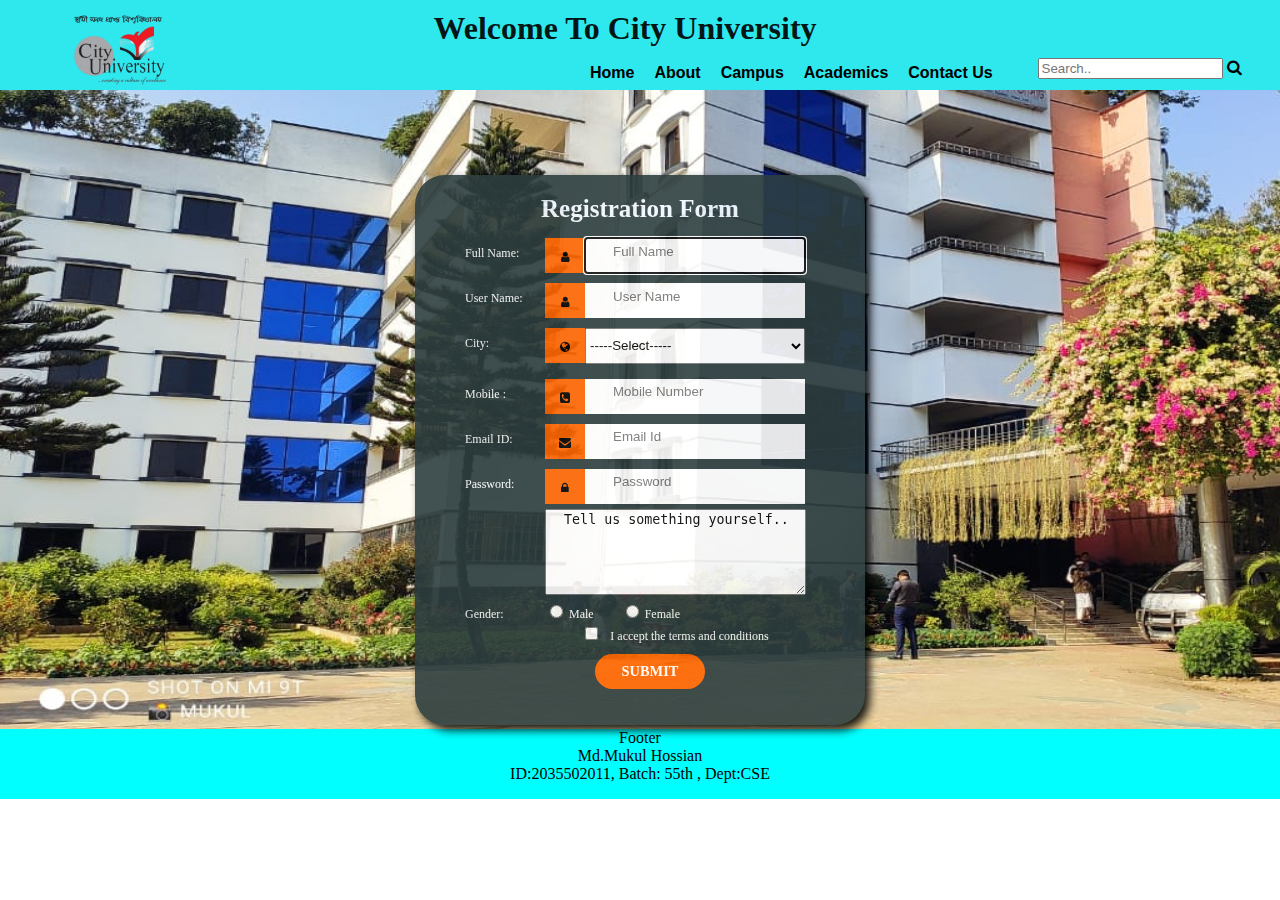
<file: index.html>
<!DOCTYPE html>
<html lang="en">
<head>
    <meta charset="UTF-8">
    <meta http-equiv="X-UA-Compatible" content="IE=edge">
    <meta name="viewport" content="width=device-width, initial-scale=1.0">
    <link rel="stylesheet" type="text/css" href="style.css">
    <link rel="stylesheet" href="https://cdnjs.cloudflare.com/ajax/libs/font-awesome/5.15.2/css/all.min.css" 
    integrity="sha512-HK5fgLBL+xu6dm/Ii3z4xhlSUyZgTT9tuc/hSrtw6uzJOvgRr2a9jyxxT1ely+B+xFAmJKVSTbpM/CuL7qxO8w==" crossorigin="anonymous"
     referrerpolicy="no-referrer" />
     <link rel="stylesheet" href="https://cdnjs.cloudflare.com/ajax/libs/font-awesome/4.7.0/css/font-awesome.min.css">
        <title>Home Page</title>
        
</head>
<body>
 <header>
  <div class="logo">
  <img src="1.png" alt="logo"></div>
<h3> Welcome To City University</h3>
</header>
<ul>                                                                                 
					<div class="navbar">
            <a href="index.html">Home</a>
						<a href="About.html">About</a>
            <a href="#">Campus</a>
            <a href="academics.html">Academics</a>
            						<a href="Contact.html">Contact Us</a>
            

						<div class="container2"><input type="text" placeholder="Search..">
						<span class="fa fa-search"> </span>
					  </div>
					</div>
					  <link rel="stylesheet" href="https://cdnjs.cloudflare.com/ajax/libs/font-awesome/4.7.0/css/font-awesome.min.css">

    </div>
<section>
  <nav>
    <form action="Registration.html" class="container">
      <h1>Registration Form</h1>
      <!--First name-->
      <div class="box">
      
        <label for="Full Name" class="fl fontLabel"> Full Name: </label>
        <div class="new iconBox">
          <i class="fa fa-user" aria-hidden="true"></i>
        </div>
        <div class="fr">
            <input type="text" name="Full Name" placeholder="Full Name"
            class="textBox" autofocus="on" required>
        </div>
        <div class="clr"></div>
      </div>
      <!--First name-->

      <!--User name-->
      <div class="box">
        <label for="username" class="fl fontLabel">User Name: </label>
        <div class="fl iconBox"><i class="fa fa-user" aria-hidden="true"></i></div>
        <div class="fr">
        <input type="text" name="usertName" placeholder="User Name"
        class="textBox" autofocus="on" required></div>
        <div class="clr"></div>
      </div>
      <!--User name-->
      <div class="box">
        <label for="city" class="fl fontLabel">City:</label>
<select id="city" name="city" style="height: 36px;margin-top:4.99px; width: 220px;">
  <option value=>-----Select-----</option>
  <option value="volvo">Dhaka</option>
  <option value="saab">Rajshahi</option>
  <option value="fiat">Khulna</option>
  <option value="audi">Barishal</option>
  <option value="audi">Maymenshing</option>
  <option value="audi">chittagong</option>
  <option value="audi">Sylhet</option>
  <option value="audi">Rangpur</option>
</select>
        <div class="fl iconBox"><i class="fa fa-globe" aria-hidden="
          
          rue"></i></div>
        <div class="fr">
        
      
          <!---Roll no.------>
      <div class="box">
              <label for="Phone" class="fl fontLabel"> Mobile : </label>
                    <div class="fl iconBox"><i class="fa fa-phone-square" aria-hidden="true"></i></div>
                    <div class="fr">
                            <input type="text"name="Mobile"maxlength="11"  placeholder="Mobile Number" class="textBox">
                    </div>
                    <div class="clr"></div>
                </div>
                <!--Roll No.---->


      <!---Email ID---->
      <div class="box">
        <label for="email" class="fl fontLabel"> Email ID: </label>
        <div class="fl iconBox"><i class="fa fa-envelope" aria-hidden="true"></i></div>
        <div class="fr">
            <input type="email" required name="email" placeholder="Email Id" class="textBox">
        </div>
        <div class="clr"></div>
      </div>
      <!--Email ID----->


      <!---Password------>
      <div class="box">
        <label for="password" class="fl fontLabel"> Password:</label>
        <div class="fl iconBox"><i class="fa fa-lock" aria-hidden="true"></i></div>
        <div class="fr">
            <input type="Password" required name="password" placeholder="Password" class="textBox">
        </div>
        <div class="clr"></div>
      </div>
   

          <!---textarea------>
      <div class="box">
              <label for="textarea" class="fl fontLabel"></label>
              <textarea name="message "style="height:80px; width:255px;margin-left: 80px;">  Tell us something yourself..
                </textarea>
                    
                    <div class="clr"></div>
                </div>
              

      <!---Gender----->
      <div class="box radio">
        <label for="gender" class="f1 fontLabel"> Gender: </label>
          <input type="radio" name="Gender" value="Male" required> Male &nbsp; &nbsp; &nbsp; &nbsp;
          <input type="radio" name="Gender" value="Female" required> Female
      </div>
      <!---Gender--->


      <!--Terms and Conditions------>
      <div class="box terms">
          <input type="checkbox" name="Terms" required> &nbsp; I accept the terms and conditions
      </div>
      <!--Terms and Conditions------>



      <!---Submit Button------>
          <input type="Submit" name="Submit" class="submit" value="SUBMIT">
      </div>
      <!---Submit Button----->
    </form>
  </nav>
 
</section>
<footer>
<div class="footer">
  <p1>Footer </br>
  Md.Mukul Hossian</br>
ID:2035502011, Batch: 55th , Dept:CSE</p1>
</div>
</footer>

</body>
</html>
</file>
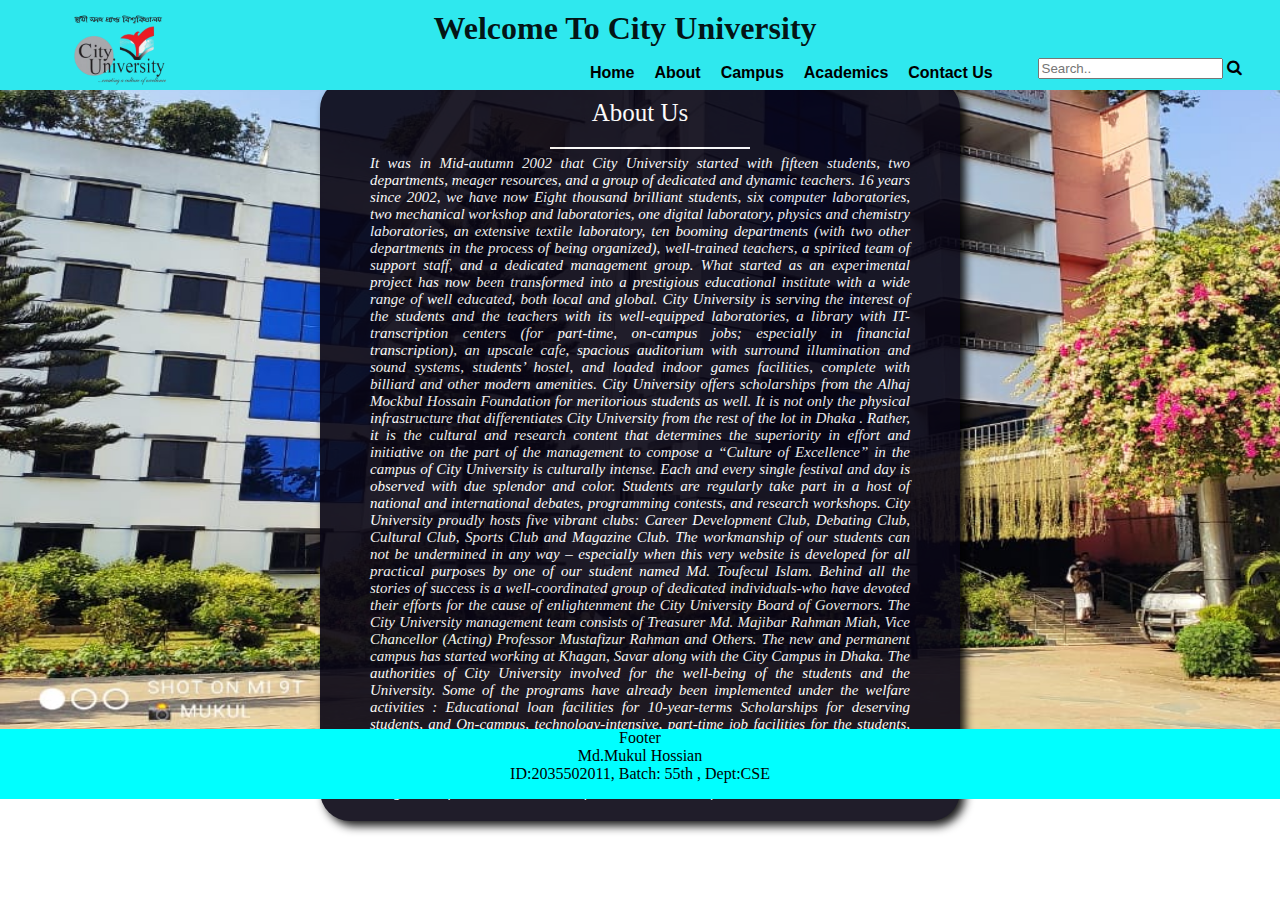
<file: About.html>
<!DOCTYPE html>
<html lang="en">
<head>
    <meta charset="UTF-8">
    <meta http-equiv="X-UA-Compatible" content="IE=edge">
    <meta name="viewport" content="width=device-width, initial-scale=1.0">
    <link rel="stylesheet" type="text/css" href="style.css">
    <link rel="stylesheet" href="https://cdnjs.cloudflare.com/ajax/libs/font-awesome/5.15.2/css/all.min.css" 
    integrity="sha512-HK5fgLBL+xu6dm/Ii3z4xhlSUyZgTT9tuc/hSrtw6uzJOvgRr2a9jyxxT1ely+B+xFAmJKVSTbpM/CuL7qxO8w==" crossorigin="anonymous"
     referrerpolicy="no-referrer" />
     <link rel="stylesheet" href="https://cdnjs.cloudflare.com/ajax/libs/font-awesome/4.7.0/css/font-awesome.min.css">
        <title>Home Page</title>
        
</head>
<body>
 <header>
  <div class="logo">
  <img src="1.png" alt="logo"></div>
<h3> Welcome To City University</h3>
</header>
<div>
<ul>                                                                                 
					<div class="navbar">
						<a href="index.html">Home</a>
						<a href="About.html">About</a>
            <a href="#">Campus</a>
            <a href="academics.html">Academics</a>
           	<a href="Contact.html">Contact Us</a>
						<div class="container2"><input type="text" placeholder="Search..">
						<span class="fa fa-search"> </span>
					  </div>
					</div>
					  <link rel="stylesheet" href="https://cdnjs.cloudflare.com/ajax/libs/font-awesome/4.7.0/css/font-awesome.min.css">

    </div>
<div class="container4">
    <p>About Us </br><span class="divider"></span></p>
    <p3>It was in Mid-autumn 2002 that City University started with fifteen students, two departments, meager resources, and a group of dedicated and dynamic teachers. 16 years since 2002, we have now Eight thousand brilliant students, six computer laboratories, two mechanical workshop and laboratories, one digital laboratory, physics and chemistry laboratories, an extensive textile laboratory, ten booming departments (with two other departments in the process of being organized), well-trained teachers, a spirited team of support staff, and a dedicated management group. What started as an experimental project has now been transformed into a prestigious educational institute with a wide range of well educated, both local and global.
      City University is serving the interest of the students and the teachers with its well-equipped laboratories, a library with IT-transcription centers (for part-time, on-campus jobs; especially in financial transcription), an upscale cafe, spacious auditorium with surround illumination and sound systems, students’ hostel, and loaded indoor games facilities, complete with billiard and other modern amenities. City University offers scholarships from the Alhaj Mockbul Hossain Foundation for meritorious students as well.

It is not only the physical infrastructure that differentiates City University from the rest of the lot in Dhaka . Rather, it is the cultural and research content that determines the superiority in effort and initiative on the part of the management to compose a “Culture of Excellence” in the campus of City University is culturally intense. Each and every single festival and day is observed with due splendor and color. Students are regularly take part in a host of national and international debates, programming contests, and research workshops. City University proudly hosts five vibrant clubs: Career Development Club, Debating Club, Cultural Club, Sports Club and Magazine Club. The workmanship of our students can not be undermined in any way – especially when this very website is developed for all practical purposes by one of our student named Md. Toufecul Islam.
Behind all the stories of success is a well-coordinated group of dedicated individuals-who have devoted their efforts for the cause of enlightenment the City University Board of Governors. The City University management team consists of Treasurer Md. Majibar Rahman Miah, Vice Chancellor (Acting) Professor Mustafizur Rahman and Others.
The new and permanent campus has started working at Khagan, Savar along with the City Campus in Dhaka.
The authorities of City University involved for the well-being of the students and the University. Some of the programs have already been implemented under the welfare activities :
Educational loan facilities for 10-year-terms
Scholarships for deserving students, and
On-campus, technology-intensive, part-time job facilities for the students, providing.
Financial benefits and educational insights are considered at the same time. It is a firm resolves of the Chairperson that no merit shall be wasted only because of poverty. It is with Pride and Honor that City University marches forward for a better Bangladesh, for a better tomorrow, for an achievement of excellence.
    </p3>
  
  </div>

<footer>
  <div class="footer">
    <p1>Footer </br>
    Md.Mukul Hossian</br>
  ID:2035502011, Batch: 55th , Dept:CSE</p1>
  </div>
  </footer>
  
</body>
</html>
</file>
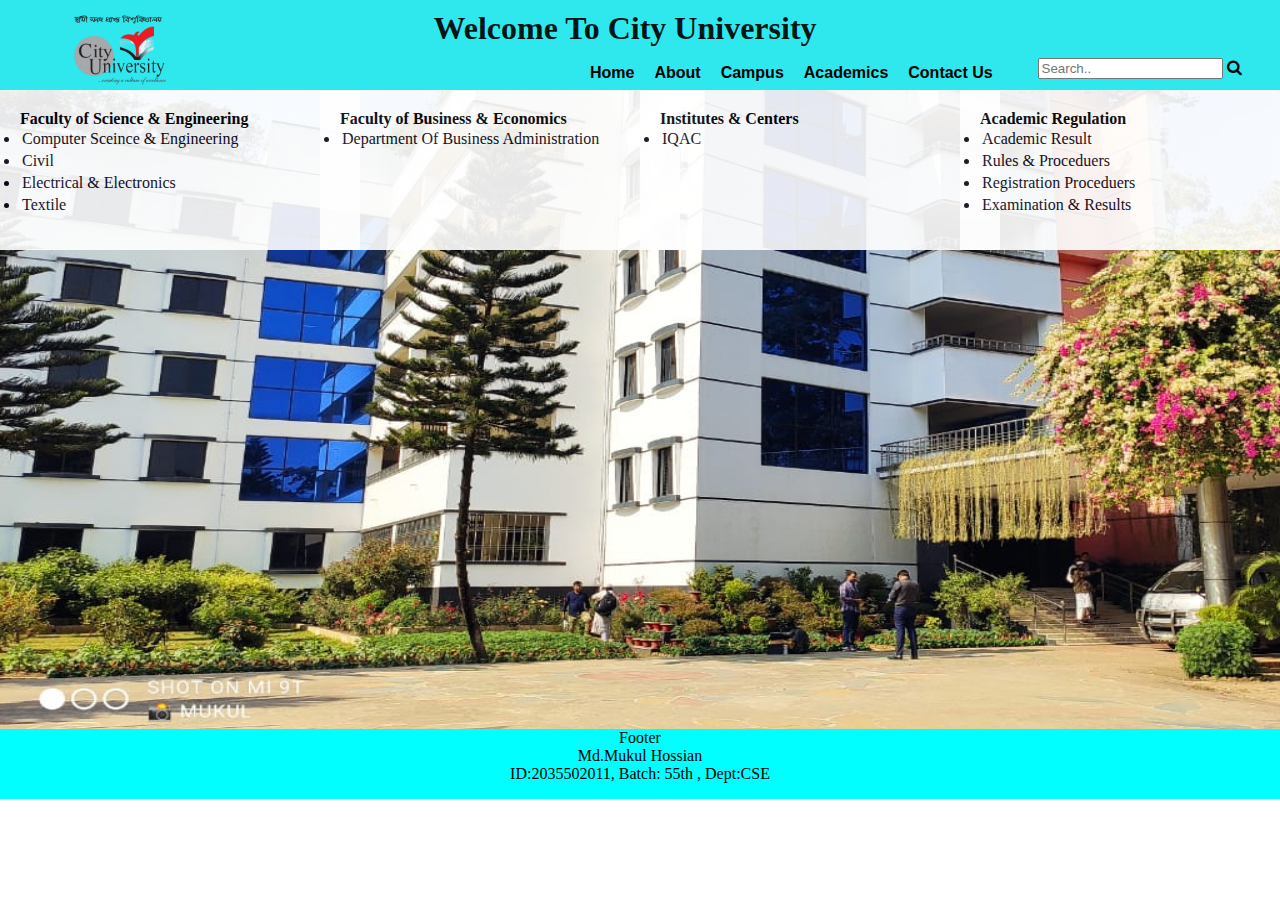
<file: academics.html>
<!DOCTYPE html>
<html lang="en">
<head>
    <meta charset="UTF-8">
    <meta http-equiv="X-UA-Compatible" content="IE=edge">
    <meta name="viewport" content="width=device-width, initial-scale=1.0">
    <link rel="stylesheet" type="text/css" href="style.css">
    <link rel="stylesheet" href="https://cdnjs.cloudflare.com/ajax/libs/font-awesome/5.15.2/css/all.min.css" 
    integrity="sha512-HK5fgLBL+xu6dm/Ii3z4xhlSUyZgTT9tuc/hSrtw6uzJOvgRr2a9jyxxT1ely+B+xFAmJKVSTbpM/CuL7qxO8w==" crossorigin="anonymous"
     referrerpolicy="no-referrer" />
     <link rel="stylesheet" href="https://cdnjs.cloudflare.com/ajax/libs/font-awesome/4.7.0/css/font-awesome.min.css">
        <title>Home Page</title>
        
</head>
<body>
 <header>
  <div class="logo">
  <img src="1.png" alt="logo"></div>
<h3> Welcome To City University</h3>
</header>
<div>
<ul>                                                                                 
					<div class="navbar">
						<a href="index.html">Home</a>
						<a href="About.html">About</a>
            <a href="#">Campus</a>
            <a href="academics.html">Academics</a>
						<a href="Contact.html">Contact Us</a>
						<div class="container2"><input type="text" placeholder="Search..">
						<span class="fa fa-search"> </span>
					  </div>
					</div>
					  <link rel="stylesheet" href="https://cdnjs.cloudflare.com/ajax/libs/font-awesome/4.7.0/css/font-awesome.min.css">

    </div>
<section>
  <nav4>
<h2>Faculty of Science & Engineering</h2>

   
    <li><a >Computer Sceince & Engineering</a> </li>
    <li><a>Civil</a></li>
    <li><a>Electrical & Electronics</a></li>
    <li><a>Textile</a></li>
  </nav4>
  <nav1>
    <h2>Faculty of Business & Economics</h2>
    <li><a >Department Of Business Administration</a> </li>
      </nav1>
      <nav2>
        <h2>Institutes & Centers</h2>
        <li><a >IQAC</a> </li>
          </nav2>
          <nav3>
            <h2>Academic Regulation</h2>
            <li><a >Academic Result</a> </li>
            <li><a>Rules & Proceduers</a></li>
            <li><a>Registration Proceduers</a></li>
            <li><a>Examination & Results</a></li>

              </nav3>
</section>
<footer>
  <div class="footer">
    <p1>Footer </br>
    Md.Mukul Hossian</br>
  ID:2035502011, Batch: 55th , Dept:CSE</p1>
  </div>
  </footer>
  
</body>
</html>
</file>
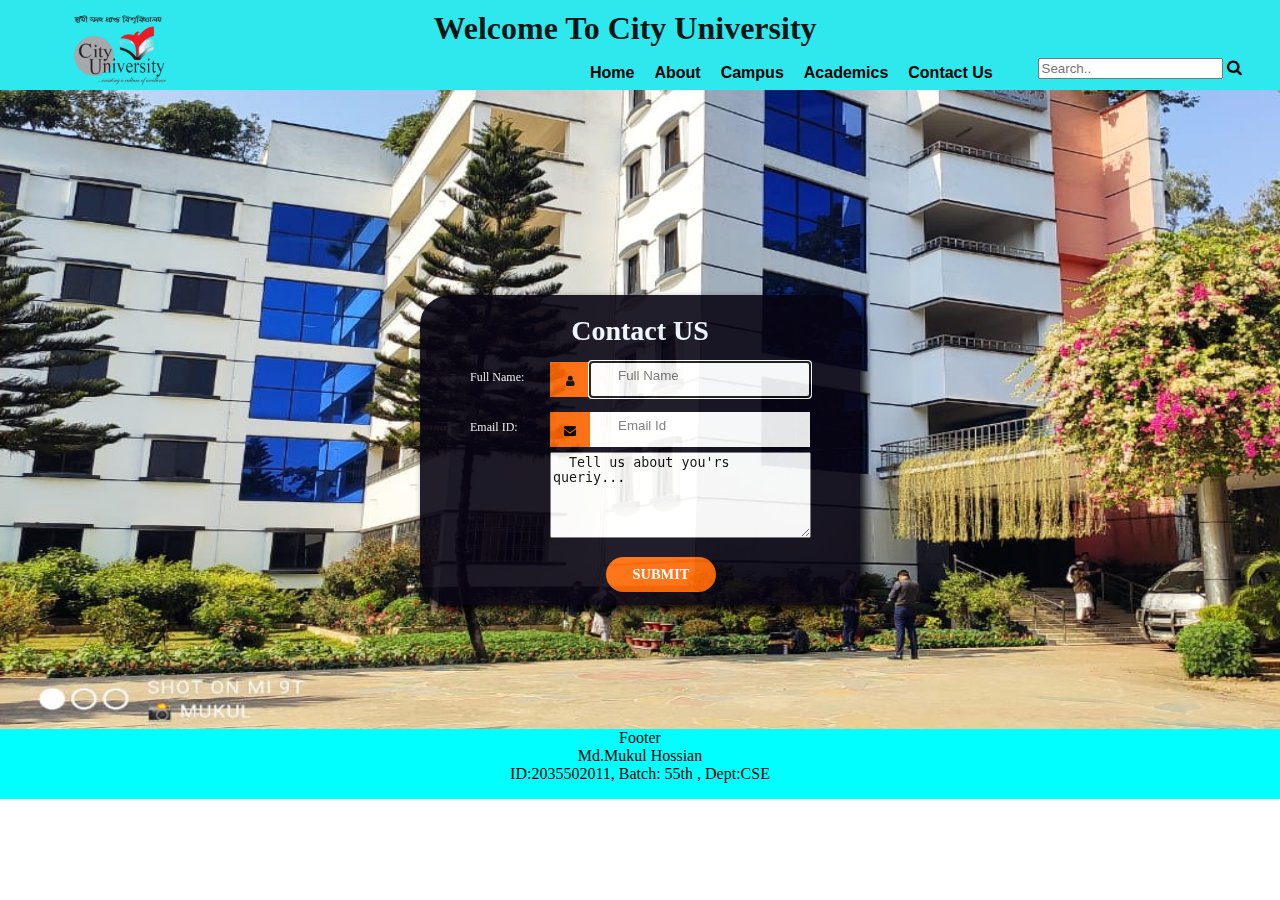
<file: Contact.html>
<!DOCTYPE html>
<html lang="en">
<head>
    <meta charset="UTF-8">
    <meta http-equiv="X-UA-Compatible" content="IE=edge">
    <meta name="viewport" content="width=device-width, initial-scale=1.0">
    <link rel="stylesheet" type="text/css" href="style.css">
    <link rel="stylesheet" href="https://cdnjs.cloudflare.com/ajax/libs/font-awesome/5.15.2/css/all.min.css" 
    integrity="sha512-HK5fgLBL+xu6dm/Ii3z4xhlSUyZgTT9tuc/hSrtw6uzJOvgRr2a9jyxxT1ely+B+xFAmJKVSTbpM/CuL7qxO8w==" crossorigin="anonymous"
     referrerpolicy="no-referrer" />
     <link rel="stylesheet" href="https://cdnjs.cloudflare.com/ajax/libs/font-awesome/4.7.0/css/font-awesome.min.css">
        <title>Home Page</title>
        
</head>
<body>
 <header>
  <div class="logo">
  <img src="1.png" alt="logo"></div>
<h3> Welcome To City University</h3>
</header>
<div>
<ul>                                                                                 
					<div class="navbar">
						<a href="index.html">Home</a>
						<a href="About.html">About</a>
            <a href="#">Campus</a>
            <a href="academics.html">Academics</a>
           	<a href="Contact.html">Contact Us</a>
						<div class="container2"><input type="text" placeholder="Search..">
						<span class="fa fa-search"> </span>
					  </div>
					</div>
					  <link rel="stylesheet" href="https://cdnjs.cloudflare.com/ajax/libs/font-awesome/4.7.0/css/font-awesome.min.css">

    </div>
    <section>
        <nav>
          <form action="Contact.html" class="container6">
            <h5>Contact US</h5>
            <!--First name-->
            <div class="box">
            
              <label for="Full Name" class="fl fontLabel"> Full Name: </label>
              <div class="new iconBox">
                <i class="fa fa-user" aria-hidden="true"></i>
              </div>
              <div class="fr">
                  <input type="text" name="Full Name" placeholder="Full Name"
                  class="textBox" autofocus="on" required>
              </div>
              <div class="clr"></div>
  
               <!---Email ID---->
            <div class="box">
              <label for="email" class="fl fontLabel"> Email ID: </label>
              <div class="fl iconBox"><i class="fa fa-envelope" aria-hidden="true"></i></div>
              <div class="fr">
                  <input type="email" required name="email" placeholder="Email Id" class="textBox">
              </div>
              <div class="clr"></div>
            </div>
        
                <!---textarea------>
            <div class="box">
                    <label for="textarea" class="fl fontLabel"></label>
                    <textarea name="message "style="height:80px; width:255px;margin-left: 80px;">  Tell us about you'rs queriy...
                      </textarea>
                          
                          <div class="clr"></div>
                      </div>
                    
            <!---Submit Button------>
                <input type="Submit" name="Submit" class="submit-btn" value="SUBMIT">
            </div>
            <!---Submit Button----->
          </form>
        </nav>
       
      </section>

<footer>
  <div class="footer">
    <p1>Footer </br>
    Md.Mukul Hossian</br>
  ID:2035502011, Batch: 55th , Dept:CSE</p1>
  </div>
  </footer>
  
</body>
</html>
</file>
<file: style.css>
html, body, div, span, object, iframe,
h1, h2, h3, h4, h5, h6, p, blockquote, pre,
abbr, address, cite, code,
del, dfn, em, img, ins, kbd, q, samp,
small, strong, sub, sup, var,
b, i,
dl, dt, dd, ol, ul, li,
fieldset, form, label, legend,
table, caption, tbody, tfoot, thead, tr, th, td,
article, aside, canvas, details, figcaption, figure, 
footer, header, hgroup, menu, nav, section, summary,
time, mark, audio, video {
margin:0;
padding:0;
border:0;
outline:0;
font-size:100%;
vertical-align:baseline;
background:transparent;
box-sizing: border-box;
}
body {
  width: 100%;
  background-image: url("c2.jpeg");
  background-repeat: no-repeat;
  background-size: 1600px 750px;
    }
 header
{
background-color: hsl(182, 85%, 56%);
  width:100%;
  height: 90px;


}
.logo
{
	float :left;
	max-width: 100%;
	max-height: 80%;
	padding-left: 20px;

}
.logo img 
{
	padding-left:50px;
  width: 150px;
  height: 100px;
	cursor: pointer;
}

h3 {
  color: rgba(0, 0, 0, 0.911);
  text-align: center;
  font-size: xx-large; 
  padding-top: 10px;
margin-right: 200px;

}
nav {
  float: left;
  width: 100%;
}

nav ul {
  list-style-type: none;
  padding: 0;
}

section::after {
  content: "";
  display: table;
  clear: both;
}
.footer {
  background-color:aqua;
   text-align: center;
  color: rgb(0, 0, 0);
  height: 70px;
  margin-top: 639px;
}


  .navbar {
    overflow: hidden;
           font-family: Arial;
    float: right;
    width: 700px;
    height: 40px;
    margin-top: -40px;
    }
    
    /* Links inside the navbar */
    .navbar a {
    float: left;
    font-size: 16px;
    color: rgb(0, 0, 0);
    text-align: center;
    padding: 14px 10px;
    text-decoration: none;
    font-weight: 600;
    }
    
    
    
    /* Add a red background color to navbar links on hover */
    .navbar a:hover{
    background-color: rgb(234, 189, 243);
    border-radius: 5px;
    padding: 10px 15px 5px ;
    }
   .container2{
      height:100%;
       float: right;
      color: rgb(0, 0, 0);
      padding: 8px;
      margin-right: 30px;
      position: relative;
      cursor: pointer;
      z-index:1;   
      }
      /*.................Form.........................*/
      h1{
        text-align: center;
        text-decoration: double;
        color: aliceblue;
        font-size: 25px;
    }
.container{
	background: #2d3e3f;
	width: 450px;
    border-radius: 30px;
    box-shadow: 5px 5px 10px;
	height: 550px;
	padding-bottom: 20px;
	position: absolute;
	top:50%;
	left: 50%;
	transform: translate(-50%, -50%);
	margin: auto;
  padding: 20px 50px 20px 50px;
  opacity: 0.9;
}


.fl{
	float: left;
  width: 80px;
  line-height: 40px;
  
}

.fontLabel{
  color: white;
 }

.fr{
	float: right;
}
.f1{
  float: left;
  width: 80px;
  line-height: 100px;
  }

.clr{
	clear: both;
}

.box{
	width: 340px;
	height:35px;
    margin-top: 10px;
	font-family: verdana;
	font-size: 12px;
}

.textBox{
	padding-bottom: 10px;
	height: 24px;
	width: 190px;
	border: none;
	 padding-left: 28px;
   margin-top: 5px;
}

.new{
  float: left;
}

.iconBox{
    margin-top: 5px;
    height: 35px;
    width: 40px;
	line-height:38px;
	text-align: center;
  background: #ff6600;

}

.radio{
    color: white;
	background: #2d3e3f;
	line-height: 100px;
  margin-top: 20px;
}

.terms{
	line-height: 35px;
	text-align: center;
	background: #2d3e3f;
	color: white;
  margin-top: 20px;

}

.submit{
    border: none;
   margin-left: 50px;
    border-radius: 30px;
	color: white;
	width: 110px;
	height: 35px;
  margin-top: ;
	background: #ff6600;
	text-transform: uppercase;
    font-weight: bold;
    font-family: 'Times New Roman', Times, serif;
  cursor: pointer;
  font-size: larger;
}
.submit:hover{
  background-color: #ca5608;
}
/* about*/
.container4{
  background:#080514;
	width:fit-content;
    border-radius: 30px;
    box-shadow: 5px 5px 10px;
	max-height: max-content;
	padding-bottom: 20px;
	position: absolute;
	top:50%;
	left: 50%;
	transform: translate(-50%, -50%);
  padding: 20px 50px 20px 50px;
  opacity: 0.9;
  z-index: -1;
}
p{  
  color:white;
  text-align: center;
  opacity: 1;
font-size: 25px;
}
 .divider{
  background-color: rgb(255, 255, 255);
  width: 200px;
  height: 2px;
display: inline-flex;  
margin-left: 20px;
}
p3{  
  color:white;
  text-align:justify ;
  opacity: 1;  
  font-size: 15px;
  font-style: oblique;
  display: block;
}
/* academic*/
nav4 {
  float: left;
  width: 25%;
  height:120px;
  background-color: #ffffff;
  padding: 20px;
  position: absolute;
  opacity: .9;
}
nav1 {
  float: left;
  width: 25%;
  height:120px;
  background-color: #ffffff;
  padding: 20px;
  position: absolute;
  margin-left: 25%;
  opacity: .9;
}
nav2 {
  float: left;
  width: 25%;
  height:120px;
  background-color:  #ffffff;
  padding: 20px;
  position: absolute;
  margin-left: 50%;
  opacity: .9;
}
nav3 {
  float: left;
  width: 25%;
  height:120px;
  background-color: #ffffff;
  padding: 20px;
  position: absolute;
  margin-left: 75%;
  opacity: .9;
}
nav3:hover{
  background-color:rgb(144, 247, 247);
}
nav2:hover{
  background-color:rgb(144, 247, 247);
}
nav1:hover{
  background-color:rgb(144, 247, 247);
}
nav4:hover{
  background-color:rgb(144, 247, 247);
}
li{
  padding: 2px;
  color:#080514
  
}
/* contact*/
.submit-btn{
border: none;
margin-left: 40%;
border-radius: 30px;
color: white;
width: 110px;
height: 35px;
margin-top:70px ;
background: #ff6600;
text-transform: uppercase;
font-weight: bold;
font-family: 'Times New Roman', Times, serif;
cursor: pointer;
font-size: larger;
}
.container6{
  background:#080514;
	width:fit-content;
  border-radius: 30px;
  box-shadow: 5px 5px 10px;
	height: 310px;
	padding-bottom: 20px;
	position: absolute;
	top:50%;
	left: 50%;
	transform: translate(-50%, -50%);
  padding: 20px 50px 20px 50px;
  opacity: 0.9;

  }
  h5{
    text-align: center;
    text-decoration: double;
    color: aliceblue;
    font-size: 28px;
}
</file>
